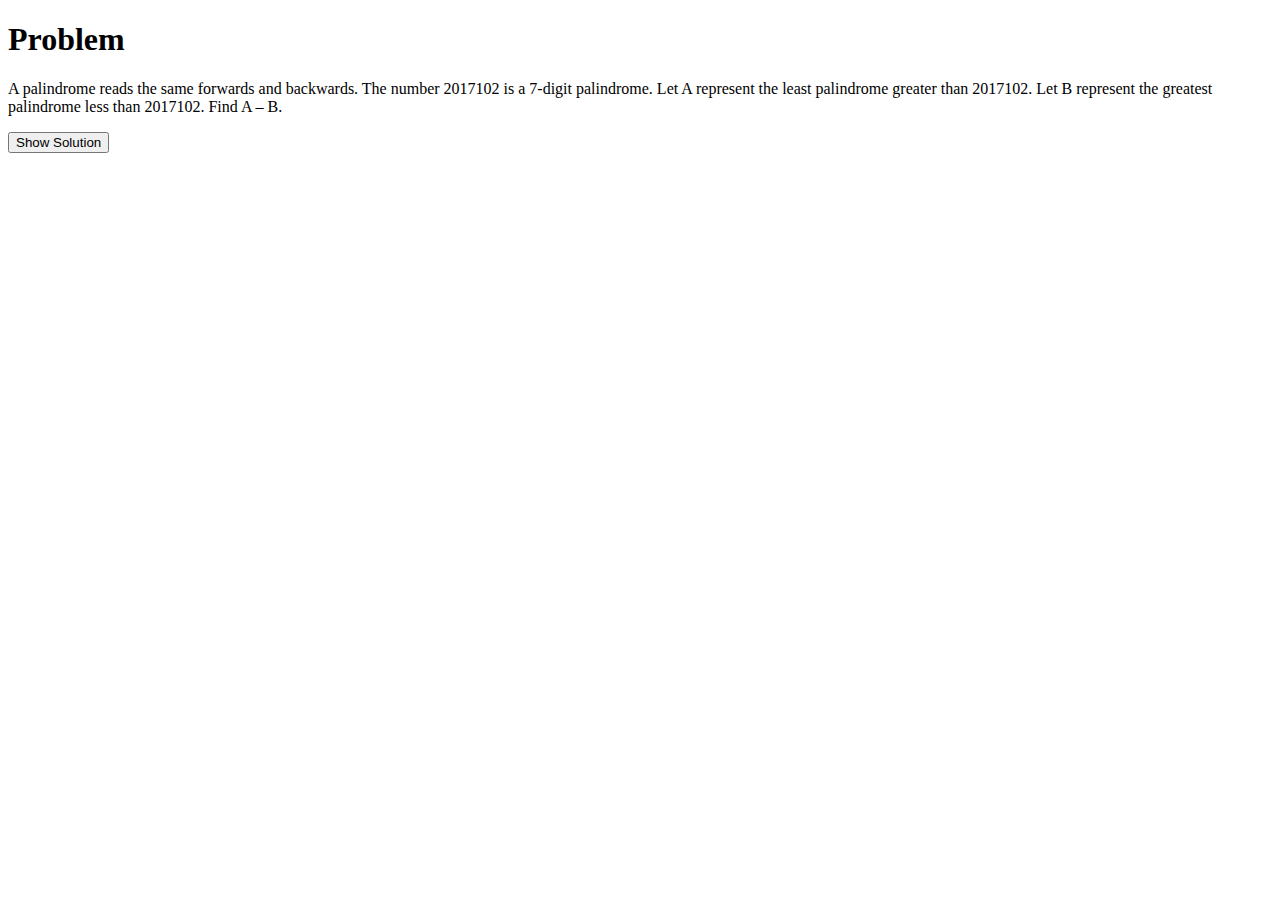
<file: problems.html>
<!DOCTYPE html>
<html lang="en">
  <head>
    <meta charset="UTF-8" />
    <meta name="viewport" content="width=device-width, initial-scale=1.0" />
    <title>Problem and Solution</title>
    <style>
      #solution {
        display: none; /* Hide the solution by default */
      }
    </style>
  </head>
  <body>
    <h1>Problem</h1>
    <p>
      A palindrome reads the same forwards and backwards. The number 2017102 is
      a 7-digit palindrome. Let A represent the least palindrome greater than
      2017102. Let B represent the greatest palindrome less than 2017102. Find A
      – B.
    </p>

    <button id="showSolutionButton" onclick="showSolution()">
      Show Solution
    </button>

    <div id="solution">
      <h2>Solution</h2>
      <p>
        Here's the solution to the problem: Lorem ipsum dolor sit amet,
        consectetur adipiscing elit.
      </p>
    </div>

    <script>
      function showSolution() {
        var solutionDiv = document.getElementById("solution");
        var button = document.getElementById("showSolutionButton");

        if (solutionDiv.style.display === "none") {
          solutionDiv.style.display = "block";
          button.textContent = "Hide Solution";
        } else {
          solutionDiv.style.display = "none";
          button.textContent = "Show Solution";
        }
      }
    </script>
  </body>
</html>
</file>
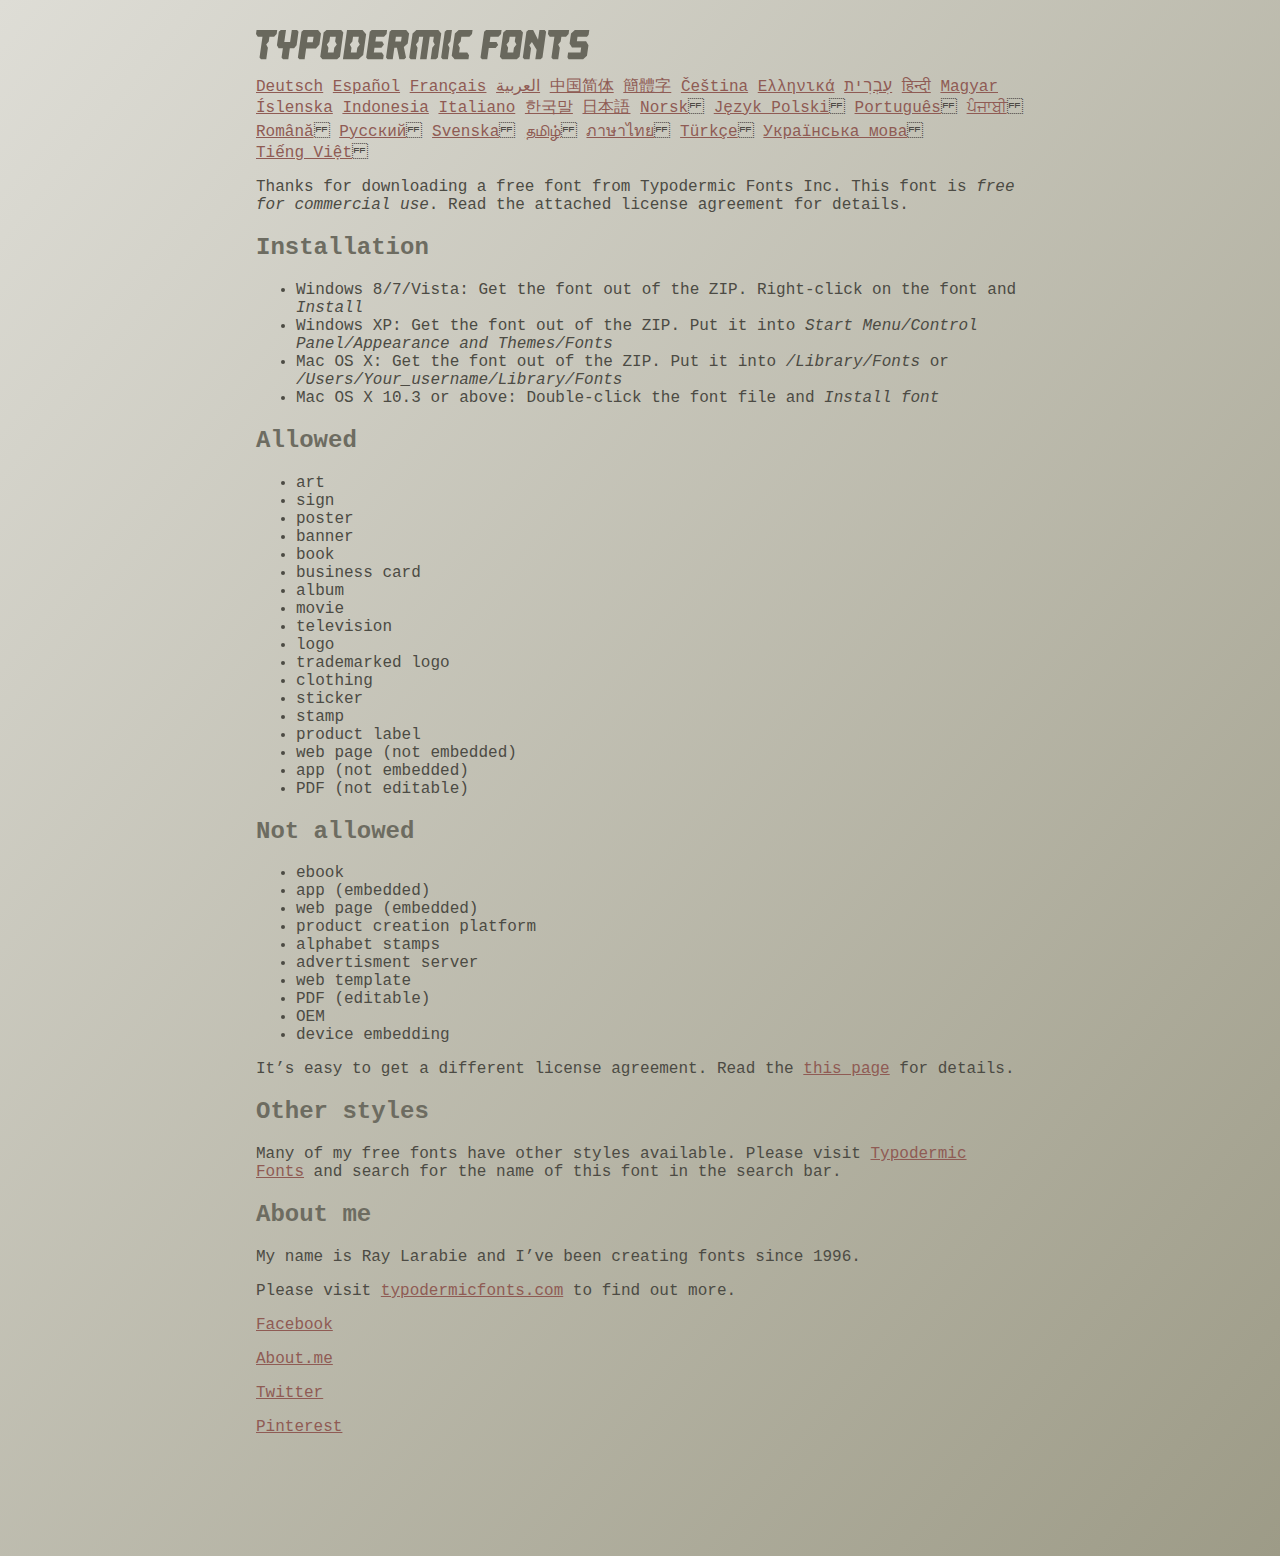
<file: fonts/ethnocentric/read-this.html>
<head>
<meta http-equiv="Content-Type" content="text/html; charset=utf-8">
<title>Typodermic Fonts Inc. Freeware Font instructions 2014</title>
<style type="text/css">
body {
	margin:30px 20% 120px 20%;
	padding:0px;
	font-family:Consolas, Courier, sans-serif;
	color:#4c4b44;
	background-color:#c2c1b3;

/* IE10 Consumer Preview */ 
background-image: -ms-linear-gradient(top left, #DEDDD6 0%, #9D9B87 100%);

/* Mozilla Firefox */ 
background-image: -moz-linear-gradient(top left, #DEDDD6 0%, #9D9B87 100%);

/* Opera */ 
background-image: -o-linear-gradient(top left, #DEDDD6 0%, #9D9B87 100%);

/* Webkit (Safari/Chrome 10) */ 
background-image: -webkit-gradient(linear, left top, right bottom, color-stop(0, #DEDDD6), color-stop(1, #9D9B87));

/* Webkit (Chrome 11+) */ 
background-image: -webkit-linear-gradient(top left, #DEDDD6 0%, #9D9B87 100%);

/* W3C Markup, IE10 Release Preview */ 
background-image: linear-gradient(to bottom right, #DEDDD6 0%, #9D9B87 100%);

	}
h2 {color:#6d6c61;}
a {color:#8f5b54;}
a:hover {color:#ffffff; background-color:#9a998c;}
</style>
</head>

<body>

<svg width="350px" height="30px">
	<path fill="#69685D" d="M0,4.006L0.554,0h20.674l-0.553,4.006l-2.559,2.772h-4.688l-0.682,4.816l-2.515,3.026l1.663,3.07
		l-1.62,11.594H4.987l-1.448-1.79l2.94-20.716H1.791L0,4.006z"/>
	<path fill="#69685D" d="M35.8,0h5.285l1.408,1.791l-1.876,13.343l-2.515,3.111h-4.264l-1.534,11.04h-5.286l-1.449-1.79l1.322-9.25
		h-4.263l-1.705-3.111l1.875-13.343L24.76,0h5.242l-1.706,12.064h5.799L35.8,0z"/>
	<path fill="#69685D" d="M62.09,0l2.899,3.453L63.412,14.58l-3.496,3.962h-9.805l-1.491,10.742h-5.244l-1.493-1.79l3.625-25.704
		L47.469,0H62.09z M50.965,12.362h5.797l0.81-5.583h-5.799L50.965,12.362z"/>
	<path fill="#69685D" d="M64.256,26.642l3.367-24.041L70.523,0h14.664l2.132,2.601l-3.368,24.041l-2.856,2.643H66.431L64.256,26.642
		z M73.335,11.595l-2.514,3.026l1.663,3.07l-0.683,4.816H77.6l0.68-4.816l2.516-3.07l-1.663-3.026l0.681-4.816h-5.796L73.335,11.595
		z"/>
	<path fill="#69685D" d="M86.926,29.285L91.017,0h15.518l3.581,4.307l-2.899,20.673l-4.774,4.305H86.926z M96.345,11.595
		l-2.515,3.026l1.664,3.07l-0.683,4.816h5.798l0.681-4.816l2.516-3.07l-1.663-3.026l0.681-4.816h-5.796L96.345,11.595z"/>
	<path fill="#69685D" d="M127.114,29.285h-15.473l-1.492-1.79l3.624-25.704L115.731,0h15.389l-0.554,4.006l-2.557,2.772h-7.971
		l-0.684,4.816h6.906l1.662,3.026l-2.515,3.111h-6.905l-0.683,4.775h8.057l1.791,2.771L127.114,29.285z"/>
	<path fill="#69685D" d="M150.21,0l2.898,3.453l-1.405,9.977l-3.881,3.452l2.217,10.613l-1.748,1.79h-4.944l-2.387-11.553h-2.6
		l-1.622,11.553h-5.241l-1.493-1.79l3.624-25.704L135.588,0H150.21z M145.691,6.779h-5.796l-0.683,4.816h5.799L145.691,6.779z"/>
	<path fill="#69685D" d="M159.92,29.285h-5.242l-1.492-1.79l3.41-24.042L160.432,0h21.911l2.897,3.453l-3.409,24.042l-1.876,1.79
		h-5.284l1.617-11.594l2.517-3.07l-1.662-3.026l0.681-4.816h-4.092l-3.154,22.506h-6.522l3.155-22.506h-4.134l-0.683,4.816
		l-2.515,3.026l1.663,3.07L159.92,29.285z"/>
	<path fill="#69685D" d="M191.879,29.285h-5.244l-1.492-1.79l3.624-25.704L190.728,0h5.242l-1.619,11.595l-2.516,3.026l1.663,3.07
		L191.879,29.285z"/>
	<path fill="#69685D" d="M213.018,25.279l-0.554,4.006h-13.854l-2.899-3.494l3.156-22.338L202.702,0h13.854l-0.555,4.006
		l-2.558,2.772h-8.1l-0.683,4.816l-2.515,3.026l1.663,3.07l-0.683,4.816h8.1L213.018,25.279z"/>
	<path fill="#69685D" d="M226.007,29.285l-1.492-1.79l3.624-25.704L230.1,0h15.473l-0.554,4.006l-2.557,2.772h-8.058l-0.724,5.115
		h6.818l1.664,3.07l-2.557,3.11h-6.82l-1.535,11.211H226.007z"/>
	<path fill="#69685D" d="M243.903,26.642l3.368-24.041L250.17,0h14.663l2.131,2.601l-3.367,24.041l-2.855,2.643h-14.664
		L243.903,26.642z M252.983,11.595l-2.516,3.026l1.662,3.07l-0.681,4.816h5.796l0.684-4.816l2.515-3.07l-1.664-3.026l0.684-4.816
		h-5.798L252.983,11.595z"/>
	<path fill="#69685D" d="M280.639,19.822l-4.731-7.758l-2.516,3.069l1.662,3.069l-1.533,11.082h-5.244l-1.493-1.79l3.626-25.704
		L272.37,0h4.773l4.902,9.677L283.41,0h5.285l1.407,1.791l-3.623,25.704l-1.877,1.79h-5.285L280.639,19.822z"/>
	<path fill="#69685D" d="M291.926,4.006L292.48,0h20.674l-0.554,4.006l-2.557,2.772h-4.691l-0.681,4.816l-2.516,3.026l1.664,3.07
		l-1.621,11.594h-5.285l-1.451-1.79l2.942-20.716h-4.689L291.926,4.006z"/>
	<path fill="#69685D" d="M325.168,17.478h-9.209l-2.387-3.923l1.45-10.102L318.857,0h14.452l-0.682,4.86l-1.621,1.918h-9.506
		l-0.64,4.561h9.208l2.388,3.878l-1.493,10.572l-3.836,3.494h-14.579l-1.107-1.917l0.682-4.86h12.362L325.168,17.478z"/>
</svg>

<br>

<p translate="no">

<a href="http://translate.google.com/translate?hl=en&sl=en&tl=de&u=http://typodermicfonts.com/wp-content/uploads/2014/02/read-this.html&sandbox=0&usg=ALkJrhivq6___mill12Uw6fPvMWyJxstkw">Deutsch</a>

<a href="http://translate.google.com/translate?hl=en&sl=en&tl=es&u=http://typodermicfonts.com/wp-content/uploads/2014/02/read-this.html&sandbox=0&usg=ALkJrhjAt3cpinDeMTX6Ro8UcZFqaE8K5Q">Español</a>

<a href="http://translate.google.com/translate?hl=en&sl=en&tl=fr&u=http://typodermicfonts.com/wp-content/uploads/2014/02/read-this.html&sandbox=0&usg=ALkJrhjObLPhFyyhwigF-dBoOZ3eXYdDsw">Français</a>

<a href="http://translate.google.com/translate?hl=en&sl=en&tl=ar&u=http://typodermicfonts.com/wp-content/uploads/2014/02/read-this.html&sandbox=0&usg=ALkJrhg2hs-st3zodt-AjmoeuPHfyJsTEg">العربية</a>

<a href="http://translate.google.com/translate?hl=en&sl=en&tl=zh-CN&u=http://typodermicfonts.com/wp-content/uploads/2014/02/read-this.html&sandbox=0&usg=ALkJrhiilVnjG1Ks0DN7UyRqbKExhxAT-Q">中国简体</a>

<a href="http://translate.google.com/translate?hl=en&sl=en&tl=zh-TW&u=http://typodermicfonts.com/wp-content/uploads/2014/02/read-this.html&sandbox=0&usg=ALkJrhiSCPRAYToARlHI4kxIK9eCIFKQhw">簡體字</a>

<a href="http://translate.google.com/translate?hl=en&sl=en&tl=cs&u=http://typodermicfonts.com/wp-content/uploads/2014/02/read-this.html&sandbox=0&usg=ALkJrhj3z2HOOmCXLT-ApYW2SCeBvTGvTA">Čeština</a>

<a href="http://translate.google.com/translate?hl=en&sl=en&tl=el&u=http://typodermicfonts.com/wp-content/uploads/2014/02/read-this.html&sandbox=0&usg=ALkJrhhoORG-43TvZ2NVrll3T0oyOZE0VA">Ελληνικά</a>

<a href="http://translate.google.com/translate?hl=en&sl=en&tl=iw&u=http://typodermicfonts.com/wp-content/uploads/2014/02/read-this.html&sandbox=0&usg=ALkJrhiP4kLXdDxVNuV6-9tHJ8Tbt-1xKw">עִבְרִית</a>

<a href="http://translate.google.com/translate?hl=en&sl=en&tl=hi&u=http://typodermicfonts.com/wp-content/uploads/2014/02/read-this.html&sandbox=0&usg=ALkJrhhJmUufReWrMTSaGKPPOqV7q5jpGQ">हिन्दी</a>

<a href="http://translate.google.com/translate?hl=en&sl=en&tl=hu&u=http://typodermicfonts.com/wp-content/uploads/2014/02/read-this.html&sandbox=0&usg=ALkJrhgfcL_UwP3jkr6Vvq35rkhETFuTug">Magyar</a>

<a href="http://translate.google.com/translate?hl=en&sl=en&tl=is&u=http://typodermicfonts.com/wp-content/uploads/2014/02/read-this.html&sandbox=0&usg=ALkJrhjpK9lELyRP50Vv3RNgqCJDb6d-GQ">Íslenska</a>

<a href="http://translate.google.com/translate?hl=en&sl=en&tl=id&u=http://typodermicfonts.com/wp-content/uploads/2014/02/read-this.html&sandbox=0&usg=ALkJrhiExV3gmyXBUVqcwNiGiUWQSRrgIQ">Indonesia</a>

<a href="http://translate.google.com/translate?hl=en&sl=en&tl=it&u=http://typodermicfonts.com/wp-content/uploads/2014/02/read-this.html&sandbox=0&usg=ALkJrhgMr2_uulaLYRSFz8C34rtcbN6XEg">Italiano</a>

<a href="http://translate.google.com/translate?hl=en&sl=en&tl=ko&u=http://typodermicfonts.com/wp-content/uploads/2014/02/read-this.html&sandbox=0&usg=ALkJrhhl_nNXiOMIiBERq879UXH1XYfZGw">한국말</a>

<a href="http://translate.google.com/translate?hl=en&ie=UTF8&prev=_t&sl=en&tl=ja&u=http://typodermicfonts.com/wp-content/uploads/2014/02/read-this.html&sandbox=0&usg=ALkJrhi2FvSFgSUub72-Sq2moIRAosCiLA">日本語</a>

<a href="http://translate.google.com/translate?hl=en&sl=en&tl=no&u=http://typodermicfonts.com/wp-content/uploads/2014/02/read-this.html&sandbox=0&usg=ALkJrhhnf9AGd5hfxwA04e1w-tfYPha1ww">Norsk</a>
<a href="http://translate.google.com/translate?hl=en&sl=en&tl=pl&u=http://typodermicfonts.com/wp-content/uploads/2014/02/read-this.html&sandbox=0&usg=ALkJrhjZTe5eJRrZffLe0zgqEHPrMb8pOQ">Język&nbsp;Polski</a>
<a href="http://translate.google.com/translate?hl=en&sl=en&tl=pt-BR&u=http://typodermicfonts.com/wp-content/uploads/2014/02/read-this.html&sandbox=0&usg=ALkJrhg-zp3i6AcZCv02ONjZ5YvkcCFDBw">Português</a>
<a href="http://translate.google.com/translate?hl=en&sl=en&tl=pa&u=http://typodermicfonts.com/wp-content/uploads/2014/02/read-this.html&sandbox=0&usg=ALkJrhhPEMoYvW59_DJT7y6fxgG2IMh23A">ਪੰਜਾਬੀ</a>
<a href="http://translate.google.com/translate?hl=en&sl=en&tl=ro&u=http://typodermicfonts.com/wp-content/uploads/2014/02/read-this.html&sandbox=0&usg=ALkJrhgD0R8zxuQQh-YmFpQTJdvjhAYm2A">Română</a>
<a href="http://translate.google.com/translate?hl=en&sl=en&tl=ru&u=http://typodermicfonts.com/wp-content/uploads/2014/02/read-this.html&sandbox=0&usg=ALkJrhgI6c7Pd-FCcipT4xc2NPTefj5JJg">Русский</a>
<a href="http://translate.google.com/translate?hl=en&sl=en&tl=sv&u=http://typodermicfonts.com/wp-content/uploads/2014/02/read-this.html&sandbox=0&usg=ALkJrhhA8gW_-rjCbZQ5TK46zFMB3_StEQ">Svenska</a>
<a href="http://translate.google.com/translate?hl=en&sl=en&tl=ta&u=http://typodermicfonts.com/wp-content/uploads/2014/02/read-this.html&sandbox=0&usg=ALkJrhiwxxCEPzu3pHBXP-fbTZaOzYqe3g">தமிழ்</a>
<a href="http://translate.google.com/translate?hl=en&sl=en&tl=th&u=http://typodermicfonts.com/wp-content/uploads/2014/02/read-this.html&sandbox=0&usg=ALkJrhjP1N1DRUB1M81k5mi5KnRtt5C2-Q">ภาษาไทย</a>
<a href="http://translate.google.com/translate?hl=en&sl=en&tl=tr&u=http://typodermicfonts.com/wp-content/uploads/2014/02/read-this.html&sandbox=0&usg=ALkJrhiTYbD039OWznCcGyQnMy89_v-1gA">Türkçe</a>
<a href="http://translate.google.com/translate?hl=en&sl=en&tl=uk&u=http%3A%2F%2Ftypodermicfonts.com%2Fwp-content%2Fuploads%2F2014%2F02%2Fread-this.html">Українська&nbsp;мова</a>
<a href="http://translate.google.com/translate?hl=en&sl=en&tl=vi&u=http://typodermicfonts.com/wp-content/uploads/2014/02/read-this.html&sandbox=0&usg=ALkJrhirTQPOLCZognLpxOvJQT_158y07A">Tiếng&nbsp;Việt</a>
</p>


<p>Thanks for downloading a free font from <span translate="no">Typodermic Fonts Inc.</span> This font is <em>free for commercial use</em>. Read the attached license agreement for details.</p>


<h2>Installation</h2>

<ul>
<li>Windows 8/7/Vista: Get the font out of the ZIP. Right-click on the font and <em>Install</em>
<li>Windows XP: Get the font out of the ZIP. Put it into <cite translate="no">Start Menu/Control Panel/Appearance and Themes/Fonts</cite>
<li>Mac OS X: Get the font out of the ZIP. Put it into <cite translate="no">/Library/Fonts</cite> or <cite translate="no">/Users/Your_username/Library/Fonts</cite>
<li>Mac OS X 10.3 or above: Double-click the font file and <em>Install font</em>
</ul>


<h2>Allowed</h2>

<ul>
<li>art
<li>sign
<li>poster
<li>banner
<li>book
<li>business card
<li>album
<li>movie
<li>television
<li>logo
<li>trademarked logo
<li>clothing
<li>sticker
<li>stamp
<li>product label
<li>web page (not embedded)
<li>app (not embedded)
<li>PDF (not editable)
</ul>

<h2>Not allowed</h2>

<ul>
<li>ebook
<li>app (embedded)
<li>web page (embedded)
<li>product creation platform
<li>alphabet stamps
<li>advertisment server
<li>web template
<li>PDF (editable)
<li>OEM
<li>device embedding
</ul>

<p>It&rsquo;s easy to get a different license agreement. Read the <a href="http://typodermicfonts.com/custom/">this page</a> for details.</p>

<h2>Other styles</h2>

<p>Many of my free fonts have other styles available. Please visit <a href="http://typodermicfonts.com">Typodermic Fonts</a> and search for the name of this font in the search bar.</p>


<h2>About me</h2>

<p>My name is <span translate="no">Ray Larabie</span> and I&rsquo;ve been creating fonts since 1996.</p>

<p>Please visit <a href="http://typodermicfonts.com">typodermicfonts.com</a> to find out more.</p>

<p translate="no"><a href="https://www.facebook.com/pages/Typodermic-Fonts/7153899975">Facebook</a></p>
<p translate="no"><a href="http://about.me/raylarabie/#">About.me</a></p>
<p translate="no"><p><a href="https://twitter.com/typodermic">Twitter</a></p>
<p translate="no"><p><a href="http://www.pinterest.com/plywood747/">Pinterest</a></p>

</body>
</file>
